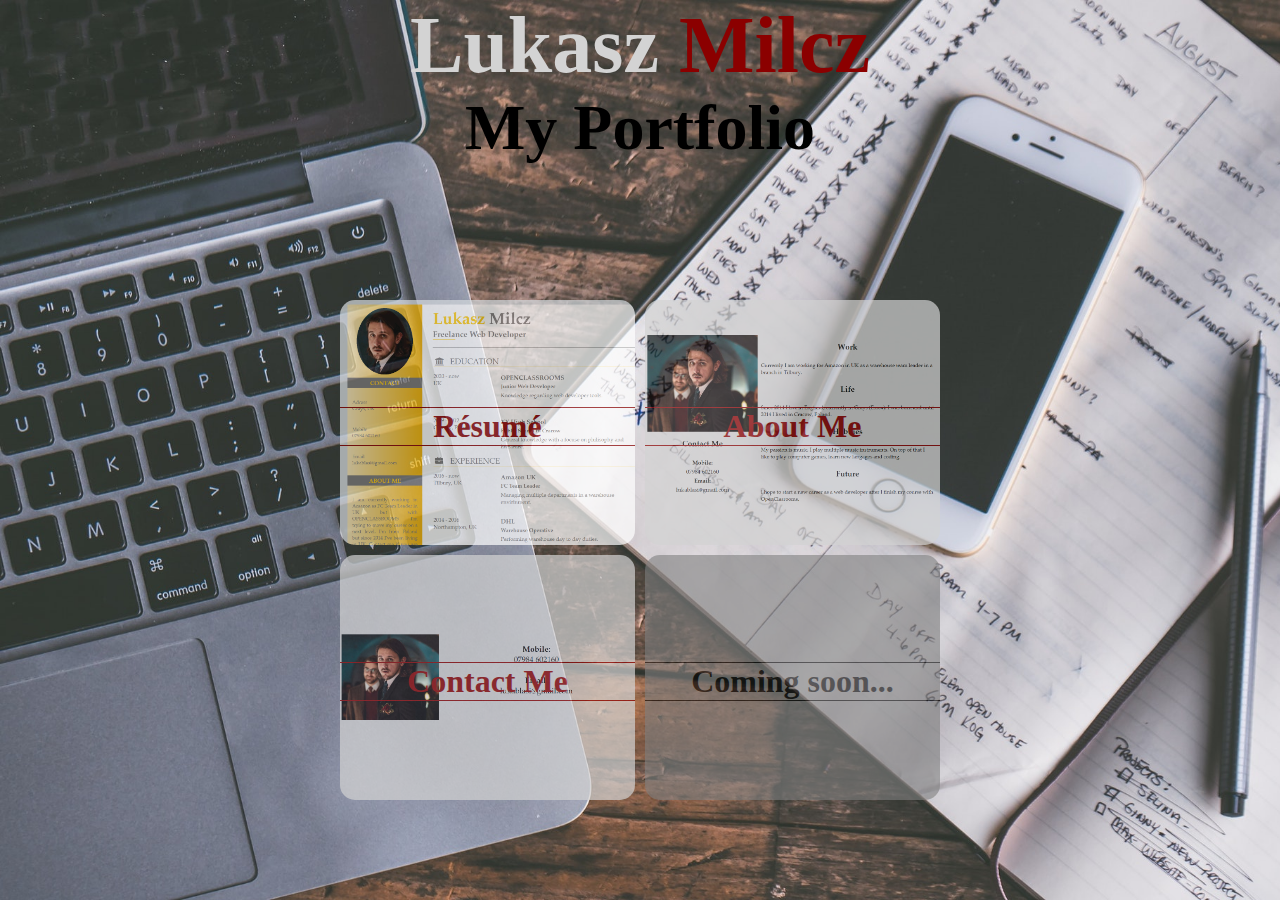
<file: index.html>
<!DOCTYPE HTML>
<html lang="en">
	<head>
		<meta charset="UTF-8">
		<title>Lukasz Milcz Portfolio</title>
        <link rel="stylesheet" type="text/css" href="css/style.css">
        <meta name="viewport" content="width=device-width, initial-scale=1.0">
	</head>
	<body>
        <header>
            <h1>Lukasz <span>Milcz</span></h1>
            <h2>My Portfolio</h2>
            <main>
                <div class="btn btn_cv"><a href="cv.html"><h3>Résumé</h3></a></div>
                <div class="btn btn_aboutme"><a href="aboutme.html"><h3>About Me</h3></a></div>
                <div class="btn btn_contactme"><a href="contactme.html"><h3>Contact Me</h3></a></div>
                <div class="btn--disabled"><h3>Coming soon...</h3></div>

            </main>
        </header>
	</body>
</html>
</file>
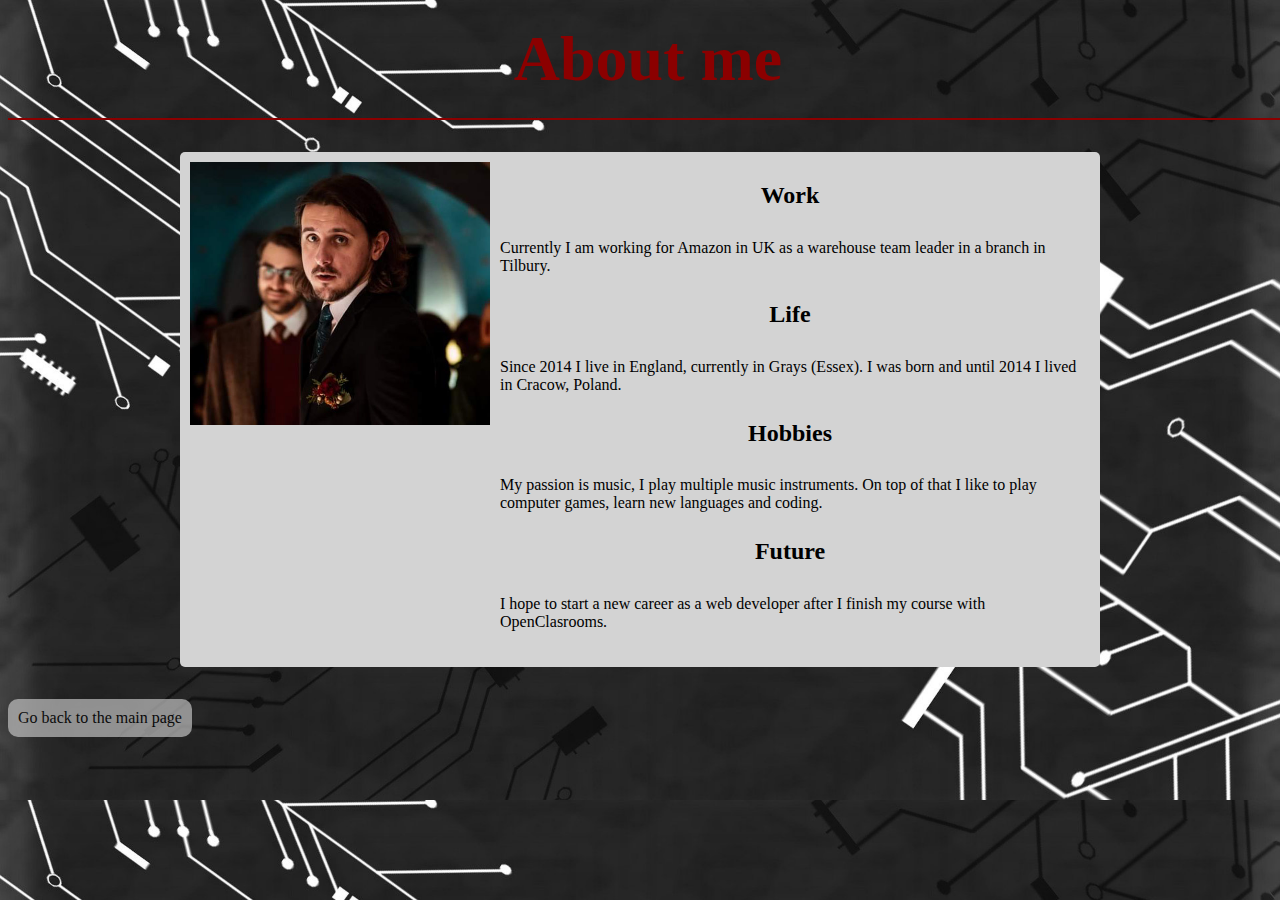
<file: aboutme.html>
<!DOCTYPE HTML>
<html lang="en">
	<head>
		<meta charset="UTF-8">
		<title>Lukasz Milcz - About Me</title>
        <link rel="stylesheet" type="text/css" href="css/aboutme.css">
        <meta name="viewport" content="width=device-width, initial-scale=1.0">
	</head>
	<body>
        <header>
            <h1>About me</h1>
        </header>
        <main>
        <div class="lmain">
            <img src="img/photo2.jpg">
        </div>
        <div class="rmain">
            <h2>Work</h2>
            <p>Currently I am working for Amazon in UK as a warehouse team leader in a branch in Tilbury.</p>
            <h2>Life</h2>
            <p>Since 2014 I live in England, currently in Grays (Essex). I was born and until 2014 I lived in Cracow, Poland.</p>
            <h2>Hobbies</h2>
            <p>My passion is music, I play multiple music instruments. On top of that I like to play computer games, learn new languages and coding.</p>
            <h2>Future</h2>
            <p>I hope to start a new career as a web developer after I finish my course with OpenClasrooms.</p>
        </div>
        </main>
            <footer>
        <a href="index.html">Go back to the main page</a>
    </footer>
	</body>
</html>
</file>
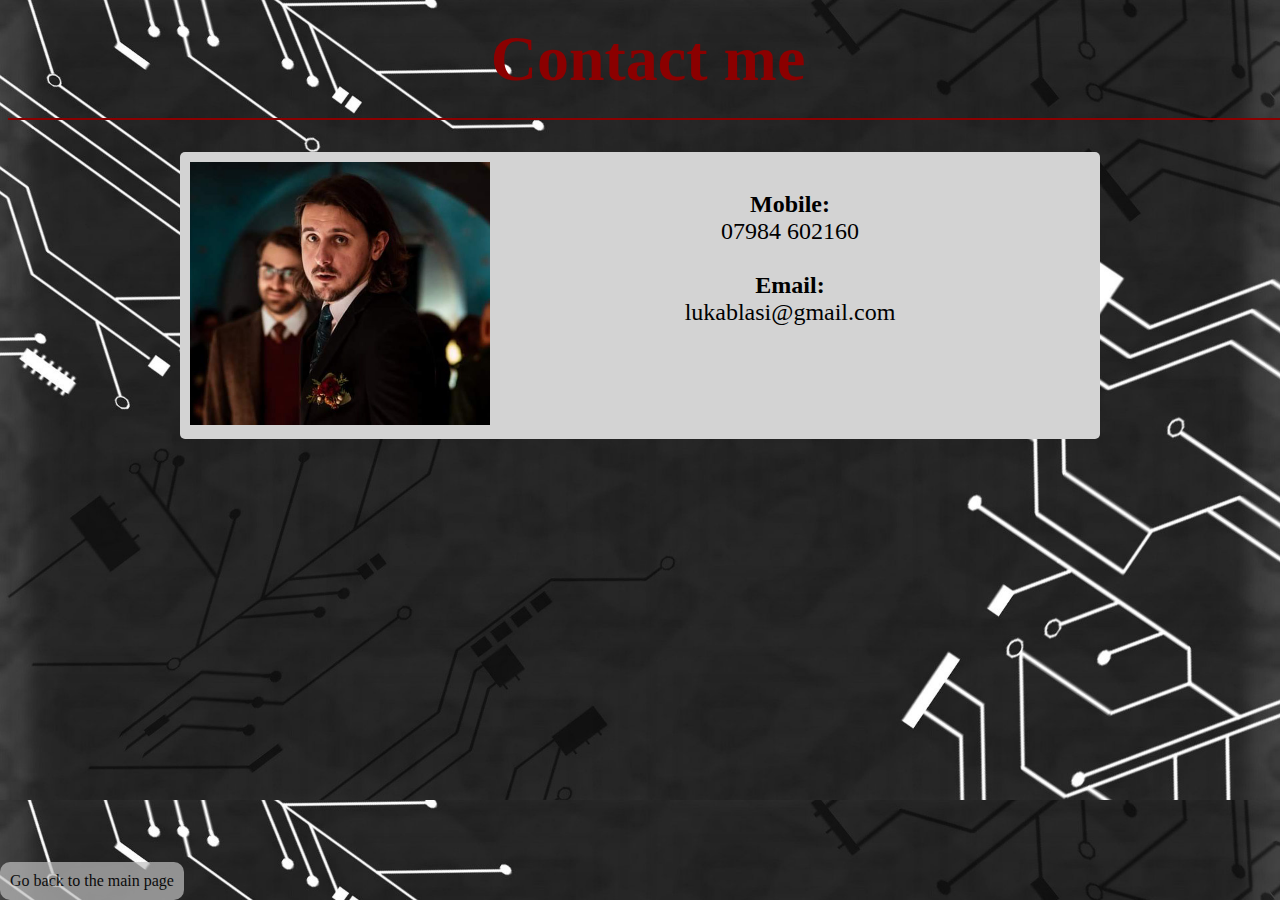
<file: contactme.html>
<!DOCTYPE HTML>
<html lang="en">
	<head>
		<meta charset="UTF-8">
		<title>Lukasz Milcz - Contact Me</title>
        <link rel="stylesheet" type="text/css" href="css/contactme.css">
        <meta name="viewport" content="width=device-width, initial-scale=1.0">
	</head>
	<body>
        <header>
            <h1>Contact me</h1>
        </header>
        <main>
        <div class="lmain">
            <img src="img/photo2.jpg">

        </div>
        <div class="rmain">

	       <p>
               <b>Mobile:</b><br>
	       07984 602160 <br><br>
	       
	       
               <b>Email:</b><br>
	       lukablasi@gmail.com
            </p>

        </div>
        </main>
            <footer>
        <a href="index.html">Go back to the main page</a>
    </footer>
	</body>
</html>
</file>
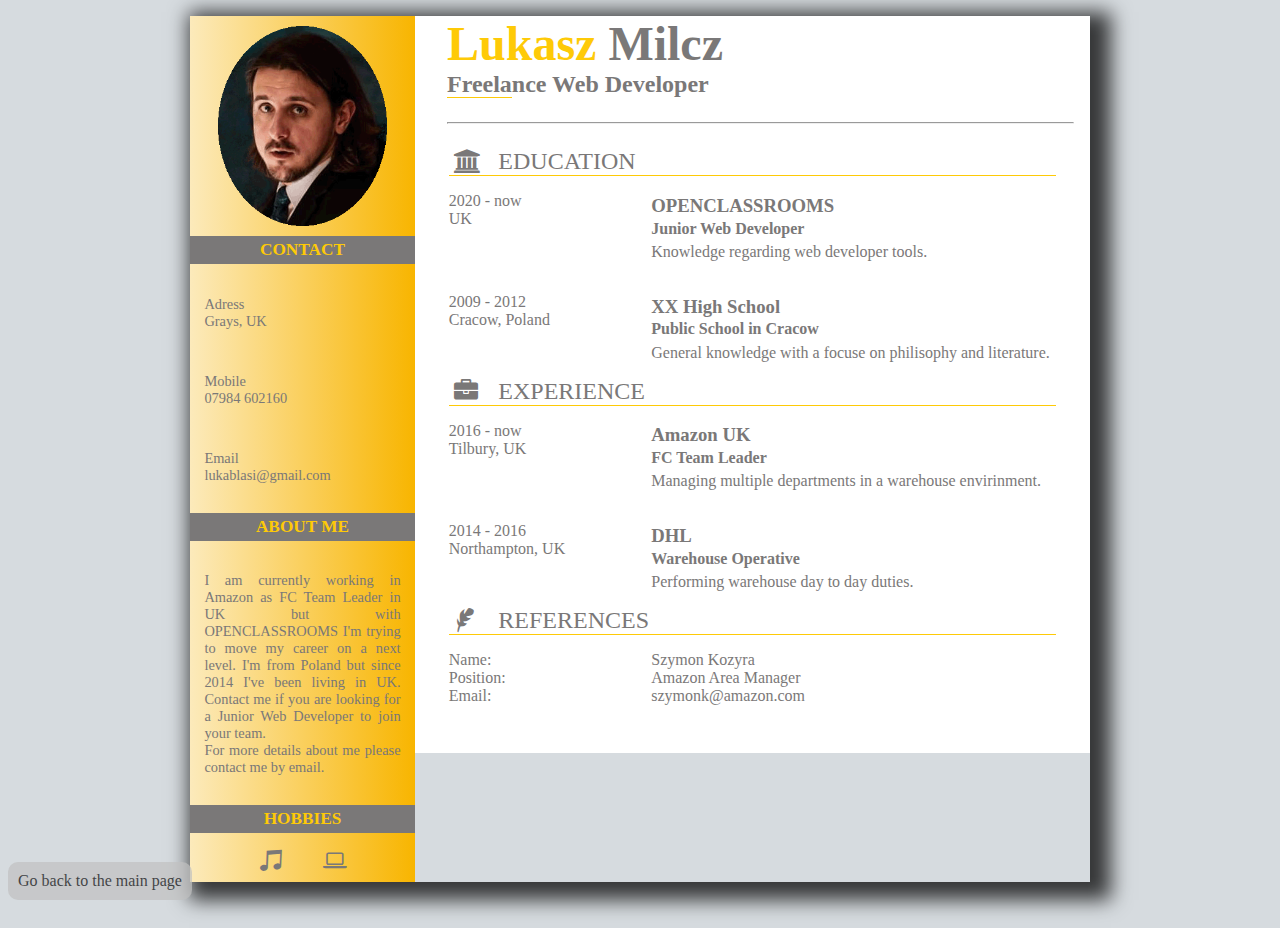
<file: cv.html>
<!doctype html>
<html lang="en">
<head>
<meta charset="UTF-8">
<meta name="description" content="Lukasz Milcz Resume">
<meta name="keywords" content="cv, resume, lukasz milcz, web developer, freelancer, html, css">
<meta name="viewport" content="width=device-width, initial-scale=1.0">
<meta name="author" content="Lukasz Milcz">
<link rel="stylesheet" type="text/css" href="css/cv.css">
<link rel="stylesheet" href="css/fontello.css">
</head>
<body>
<div class="container">
<aside>
<div><img src="img/photo.gif" height="200"></div>
<div id="contact">
<h3>CONTACT</h3>
	<p>Adress<br>
	Grays, UK
	</p>
	<p>
	Mobile<br>
	07984 602160
	</p>
	<p>
	Email<br>
	lukablasi@gmail.com
	</p>
</div>
<div id="aboutme">
<h3>ABOUT ME</h3>
<p>
I am currently working in Amazon as FC Team Leader in UK but with OPENCLASSROOMS I'm trying to move my career on a next level. I'm from Poland but since 2014 I've been living in UK. Contact me if you are looking for a Junior Web Developer to join your team.<br>For more details about me please contact me by email.</p></div>
<div id="hobbies">
<h3>HOBBIES</h3>
<span class="icon-music"></span>
<span class="icon-laptop";></span>
</div>
</aside>
<section>
<div id="name">
<h1><span style="color: #FECA07;">Lukasz</span> Milcz</h1>
<h3><span style="border-bottom:1px solid #FECA07;">Freela</span>nce Web Developer</h3>
<hr>
</div>
<div class="heading"><span class="icon-bank";></span>EDUCATION</div>

<div class="content">
	<div>
		<p>2020 - now<br>
		UK</p>
	</div>
	<div class="rcolumn">
		<h3>OPENCLASSROOMS</h3>
		<h4>Junior Web Developer</h4>
		<p>Knowledge regarding web developer tools.</p>
	</div>
		<div>
		<p>2009 - 2012<br>
		Cracow, Poland</p>
	</div>
	<div class="rcolumn">
		<h3>XX High School</h3>
		<h4>Public School in Cracow</h4>
		<p>General knowledge with a focuse on philisophy and literature.</p>
	</div>
</div>

<div class="heading"><span class="icon-briefcase";></span>EXPERIENCE</div>
<div class="content">
	<div>
		<p>2016 - now<br>
		Tilbury, UK</p>
	</div>
	<div class="rcolumn">
		<h3 id="amazon">Amazon UK</h3>
		<h4>FC Team Leader</h4>
		<p>Managing multiple departments in a warehouse envirinment.</p>
	</div>
		<div>
		<p>2014 - 2016<br>
		Northampton, UK</p>
	</div>
	<div class="rcolumn">
		<h3>DHL</h3>
		<h4>Warehouse Operative</h4>
		<p>Performing warehouse day to day duties.</p>
	</div>
</div>
<div class="heading"><span class="icon-feather";></span>REFERENCES</div>
<div class="references">
	<div>
		<p>
			Name:<br>
			Position:<br>
			Email:
		</p>
	</div>
	<div>
			<p>
			Szymon Kozyra<br>
			Amazon Area Manager<br>
			szymonk@amazon.com
		</p>
	</div>
</div>
</section>
</div>
    <footer>
        <a href="index.html">Go back to the main page</a>
    </footer>
</body>
</html>
</file>
<file: css/style.css>
* {
  margin: 0;
  padding: 0;
  font-family: "Palatino Linotype", "Book Antiqua", Palatino, serif; }

header {
  background: url(../img/laptop.gif);
  height: 100vh;
  width: 100vw;
  background-size: cover; }

h1 {
  color: lightgray;
  text-align: center;
  font-size: 5em; }

h2 {
  color: black;
  text-align: center;
  font-size: 4em; }

h3 {
  font-size: 2rem;
  position: relative;
  top: 50%;
  margin-top: -1rem;
  text-align: center;
  border: 1px solid black;
  border-left: none;
  border-right: none; }

span {
  color: darkred; }

main {
  border-color: black;
  position: absolute;
  width: 600px;
  height: 500px;
  top: 50%;
  left: 50%;
  font-size: 3em;
  margin-top: -150px;
  margin-left: -300px;
  border-radius: 10px;
  display: grid;
  grid-template-columns: 1fr 1fr;
  grid-template-rows: 1fr 1fr;
  column-gap: 10px;
  row-gap: 10px; }

.btn {
  opacity: 0.7;
  position: relative;
  border-radius: 15px;
  transition: opacity 200ms; }
  .btn:hover {
    opacity: 0.9; }
  .btn_cv {
    background-image: url(../img/cv.png);
    background-size: cover; }
  .btn_aboutme {
    background-image: url(../img/aboutme.PNG);
    background-size: contain;
    background-repeat: no-repeat;
    background-position: center;
    background-color: lightgrey; }
  .btn_contactme {
    background-image: url(../img/contactme.PNG);
    background-size: contain;
    background-repeat: no-repeat;
    background-position: center;
    background-color: lightgrey; }
  .btn--disabled {
    background-color: grey;
    cursor: not-allowed;
    border-radius: 15px;
    opacity: 0.6; }
  .btn:active {
    outline: none; }
  .btn:focus {
    outline: none; }

a {
  position: absolute;
  bottom: 0;
  top: 0;
  right: 0;
  left: 0;
  display: block;
  text-decoration: none;
  color: darkred;
  border-radius: 15px; }
  a h3 {
    border-color: darkred; }

@media screen and (max-width: 860px) {
  header {
    overflow: auto; }

  main {
    position: relative;
    grid-template-columns: 1fr;
    grid-template-rows: 1fr 1fr 1fr 1fr;
    width: 300px;
    height: 800px;
    left: 50vw;
    margin-left: -150px; } }

/*# sourceMappingURL=style.css.map */
</file>
<file: css/aboutme.css>
* {
  font-family: "Palatino Linotype", "Book Antiqua", Palatino, serif; }

body {
  background: url(../img/aboutme.jpg);
  background-size: cover; }

header {
  color: darkred;
  width: 100vw;
  text-align: center;
  line-height: 0.5;
  font-size: 2em;
  border-bottom: 2px darkred solid; }

main {
  width: 900px;
  margin-left: auto;
  margin-right: auto;
  margin-top: 2em;
  margin-bottom: 2em;
  padding: 10px;
  background-color: lightgrey;
  border-radius: 5px;
  display: grid;
  grid-template-columns: 1fr 2fr; }

img {
  height: auto;
  width: 300px; }

.lmain {
  text-align: center; }
  .lmain h2 {
    margin-top: 10px;
    padding: 5px; }
  .lmain p {
    line-height: 1.6;
    padding: 5px;
    font-size: 1.1em; }

.rmain {
  padding: 5px; }
  .rmain h2 {
    text-align: center;
    padding: 5px;
    margin-top: 10px; }
  .rmain p {
    padding: 5px; }

footer {
  position: sticky;
  bottom: 0;
  left: 0;
  display: inline-block;
  padding: 10px;
  border-radius: 10px;
  background-color: silver;
  opacity: 0.7; }
  footer a {
    color: black;
    text-decoration: none; }

@media screen and (max-width: 860px) {
  main {
    grid-template-columns: 1fr;
    grid-template-rows: 1fr 2fr;
    width: 300px; } }

/*# sourceMappingURL=aboutme.css.map */
</file>
<file: css/contactme.css>
* {
  font-family: "Palatino Linotype", "Book Antiqua", Palatino, serif; }

body {
  background: url(../img/aboutme.jpg);
  background-size: cover; }

header {
  color: darkred;
  width: 100vw;
  text-align: center;
  line-height: 0.5;
  font-size: 2em;
  border-bottom: 2px darkred solid; }

main {
  width: 900px;
  margin-left: auto;
  margin-right: auto;
  margin-top: 2em;
  margin-bottom: 2em;
  padding: 10px;
  background-color: lightgrey;
  border-radius: 5px;
  display: grid;
  grid-template-columns: 1fr 2fr; }

img {
  height: auto;
  width: 300px; }

.rmain h2 {
  text-align: center;
  padding: 5px;
  margin-top: 10px;
  font-size: 2em; }
.rmain p {
  padding: 5px;
  text-align: center;
  font-size: 1.5em; }

footer {
  position: fixed;
  bottom: 0;
  left: 0;
  display: inline-block;
  padding: 10px;
  border-radius: 10px;
  background-color: silver;
  opacity: 0.7; }
  footer a {
    color: black;
    text-decoration: none; }

@media screen and (max-width: 860px) {
  main {
    grid-template-columns: 1fr;
    grid-template-rows: 1fr 2fr;
    width: 300px; } }

/*# sourceMappingURL=contactme.css.map */
</file>
<file: css/cv.css>
@keyframes shake {
  25% {
    transform: rotate(10deg); }
  75% {
    transform: rotate(-7deg); } }
@keyframes slide {
  60% {
    transform: translateX(90%); }
  80% {
    transform: translateX(-10%); } }
body {
  background-color: #D6DBDF;
  font-family: "Palatino Linotype", "Book Antiqua", Palatino, serif; }

.container {
  max-width: 900px;
  margin-right: auto;
  margin-left: auto;
  margin-top: 1em;
  color: #7A7878;
  -webkit-box-shadow: 10px 7px 19px 11px rgba(0, 0, 0, 0.75);
  -moz-box-shadow: 10px 7px 19px 11px rgba(0, 0, 0, 0.75);
  box-shadow: 10px 7px 19px 11px rgba(0, 0, 0, 0.75);
  overflow: hidden; }

aside {
  float: left;
  width: 25%;
  background: -webkit-linear-gradient(to right, #fceabb, #f8b500);
  /* Chrome 10-25, Safari 5.1-6 */
  background: linear-gradient(to right, #fceabb, #f8b500);
  /* W3C, IE 10+/ Edge, Firefox 16+, Chrome 26+, Opera 12+, Safari 7+ */ }
  aside div {
    font-size: 0.9em;
    text-align: justify; }
    aside div h3 {
      background-color: #7A7878;
      color: #FECA07;
      text-align: center;
      font-size: 1.2em;
      padding: 4px;
      margin-top: 0; }
    aside div p {
      padding: 1em; }

img {
  display: block;
  margin: auto;
  padding: 10px; }
  img:hover {
    animation: shake 300ms; }

#hobbies:hover, #contact:hover, #aboutme:hover {
  animation: shake 300ms;
  transform: scale(1.13); }

#hobbies {
  text-align: center;
  padding-bottom: 10px; }
  #hobbies span {
    padding: 1em; }

section {
  background-color: #FFFFFF;
  width: 75%;
  float: left;
  padding-bottom: 23px; }

#name {
  padding: 1em;
  margin-left: 1em;
  margin-top: -3em; }
  #name h1 {
    font-size: 3em;
    margin-bottom: -0.5em; }
  #name h3 {
    font-size: 1.5em; }

.heading {
  font-size: 1.5em;
  border-bottom: 1px solid #FECA07;
  width: 90%;
  margin: auto; }
  .heading span {
    font-size: 1rem;
    padding-right: 1em; }

.content {
  display: grid;
  grid-template-columns: 1fr 2fr;
  grid-template-rows: 1fr 1fr;
  max-width: 90%;
  margin: auto; }

.rcolumn p, h4 {
  margin-top: -1em; }

.references {
  display: grid;
  grid-template-columns: 1fr 2fr;
  grid-template-rows: 1fr;
  max-width: 90%;
  margin: auto;
  padding-bottom: 9px; }

.heading:hover {
  animation: slide 2000ms; }

footer {
  position: sticky;
  bottom: 0;
  left: 0;
  display: inline-block;
  background-color: silver;
  opacity: 0.7;
  padding: 10px;
  border-radius: 10px; }
  footer a {
    color: black;
    text-decoration: none; }

@media screen and (max-width: 860px) {
  aside {
    width: 100%;
    float: none; }

  section {
    width: 100%;
    float: none; }

  img {
    height: 150px;
    width: 150px; }

  #contact p {
    display: inline-block; }

  #contact {
    text-align: center; }

  #name {
    margin-top: 0em; } }

/*# sourceMappingURL=cv.css.map */
</file>
<file: css/fontello.css>
@font-face {
  font-family: 'fontello';
  src: url('../font/fontello.eot?63756703');
  src: url('../font/fontello.eot?63756703#iefix') format('embedded-opentype'),
       url('../font/fontello.woff2?63756703') format('woff2'),
       url('../font/fontello.woff?63756703') format('woff'),
       url('../font/fontello.ttf?63756703') format('truetype'),
       url('../font/fontello.svg?63756703#fontello') format('svg');
  font-weight: normal;
  font-style: normal;
}
/* Chrome hack: SVG is rendered more smooth in Windozze. 100% magic, uncomment if you need it. */
/* Note, that will break hinting! In other OS-es font will be not as sharp as it could be */
/*
@media screen and (-webkit-min-device-pixel-ratio:0) {
  @font-face {
    font-family: 'fontello';
    src: url('../font/fontello.svg?63756703#fontello') format('svg');
  }
}
*/
 
 [class^="icon-"]:before, [class*=" icon-"]:before {
  font-family: "fontello";
  font-style: normal;
  font-weight: normal;
  speak: none;
  font-size: 1.5em;
 
  display: inline-block;
  text-decoration: inherit;
  width: 1em;
  margin-right: .2em;
  text-align: center;
  /* opacity: .8; */
 
  /* For safety - reset parent styles, that can break glyph codes*/
  font-variant: normal;
  text-transform: none;
 
  /* fix buttons height, for twitter bootstrap */
  line-height: 1em;
 
  /* Animation center compensation - margins should be symmetric */
  /* remove if not needed */
  margin-left: .2em;
 
  /* you can be more comfortable with increased icons size */
  /* font-size: 120%; */
 
  /* Font smoothing. That was taken from TWBS */
  -webkit-font-smoothing: antialiased;
  -moz-osx-font-smoothing: grayscale;
 
  /* Uncomment for 3D effect */
  /* text-shadow: 1px 1px 1px rgba(127, 127, 127, 0.3); */
}
 
.icon-music:before { content: '\e800'; } /* '' */
.icon-briefcase:before { content: '\e801'; } /* '' */
.icon-feather:before { content: '\e802'; } /* '' */
.icon-laptop:before { content: '\f109'; } /* '' */
.icon-bank:before { content: '\f19c'; } /* '' */
</file>
